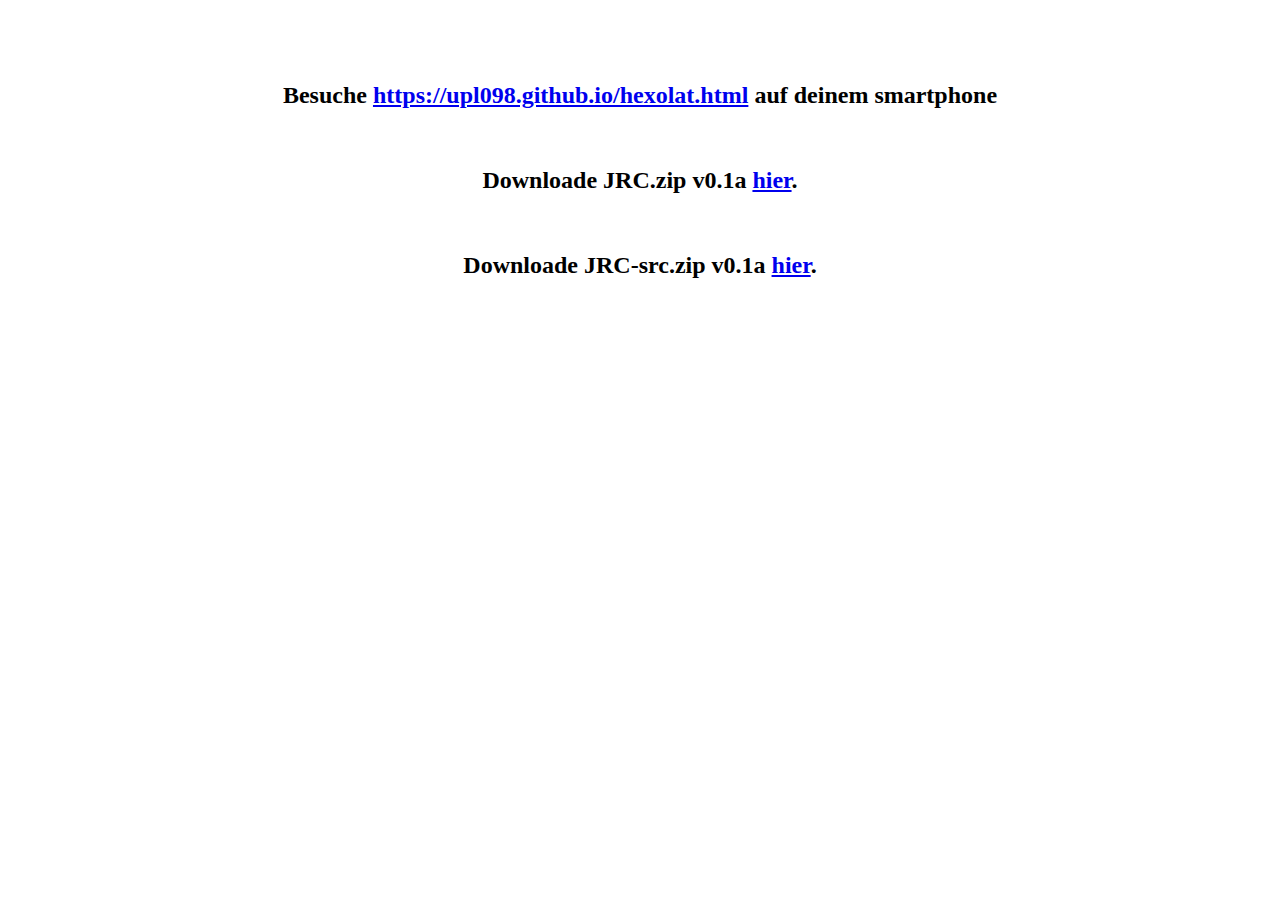
<file: index.html>
<!DOCTYPE html>
<noscript>Please use javascript for this website</noscript>
<html>
<head>
	<title>fhsps - Home</title>
	<meta name="charset" value="utf-8" />
	<meta name="viewport" content="width=device-width" />
</head>
<body bgcolor="white">
<center>
<br/><br/><br/>
<h2>Besuche <a href="hexolat.html">https://upl098.github.io/hexolat.html</a> auf deinem smartphone</h2><br/>
<h2>Downloade JRC.zip v0.1a <a href="JRC.zip" download="JRC.zip" target="_blank">hier</a>.</h2><br/>
	<h2>Downloade JRC-src.zip v0.1a <a href="JRC-src.zip" download="JRC.zip" target="_blank">hier</a>.</h2>
</center>
</body>
</html>
</file>
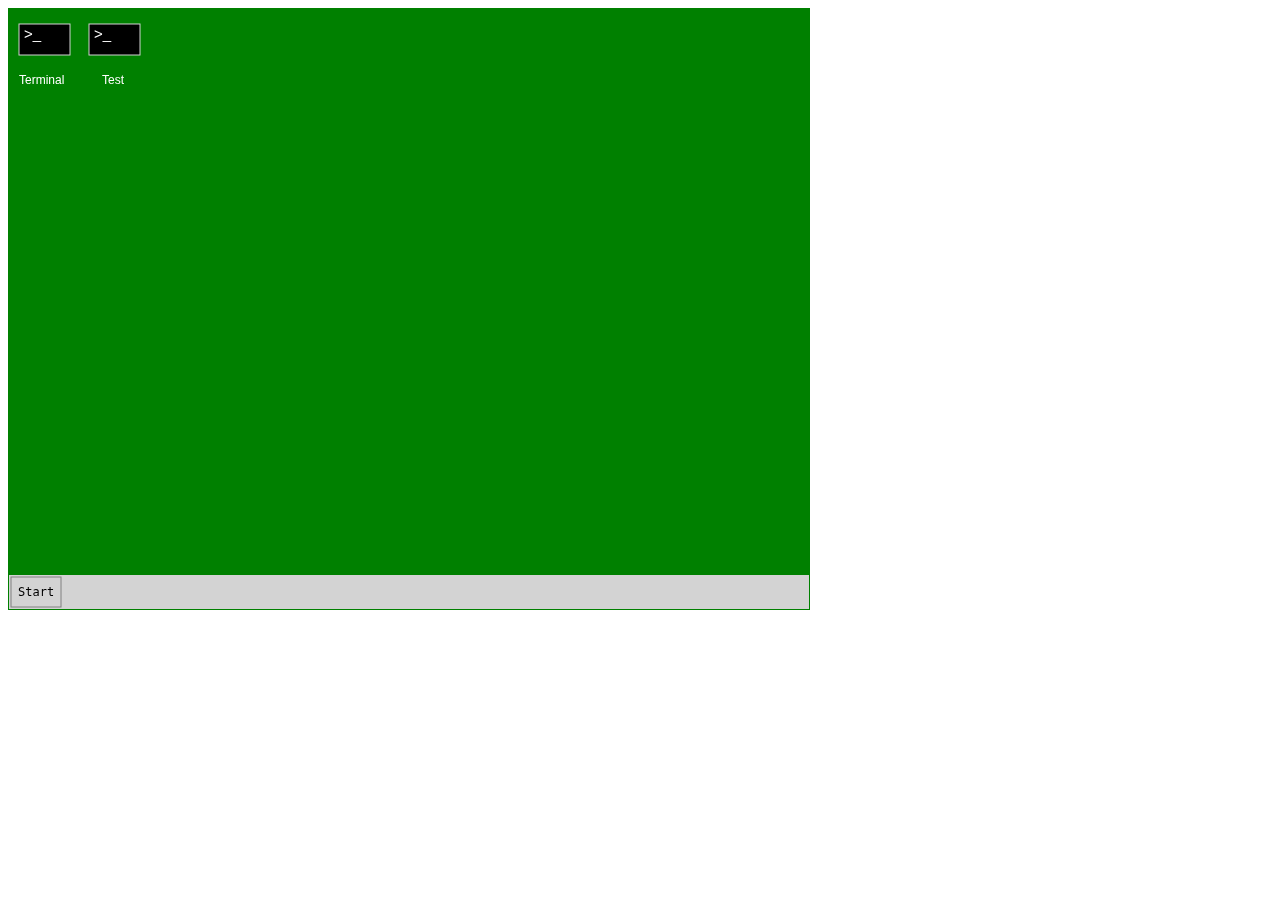
<file: wos1/index.html>
<!DOCTYPE html>
<html>
<head>
<meta name="charset" content="utf8"/>
<meta name="viewport" content="width=device-width"/>
<meta name="generator" content="smlss-compiler"/>
<title>
WOS
</title>
</head>
<body>
<script src="ytool.js">
</script>
<script src="wos.js">
</script>
<script src="sketch.js">
</script>
</body>
</html>
</file>
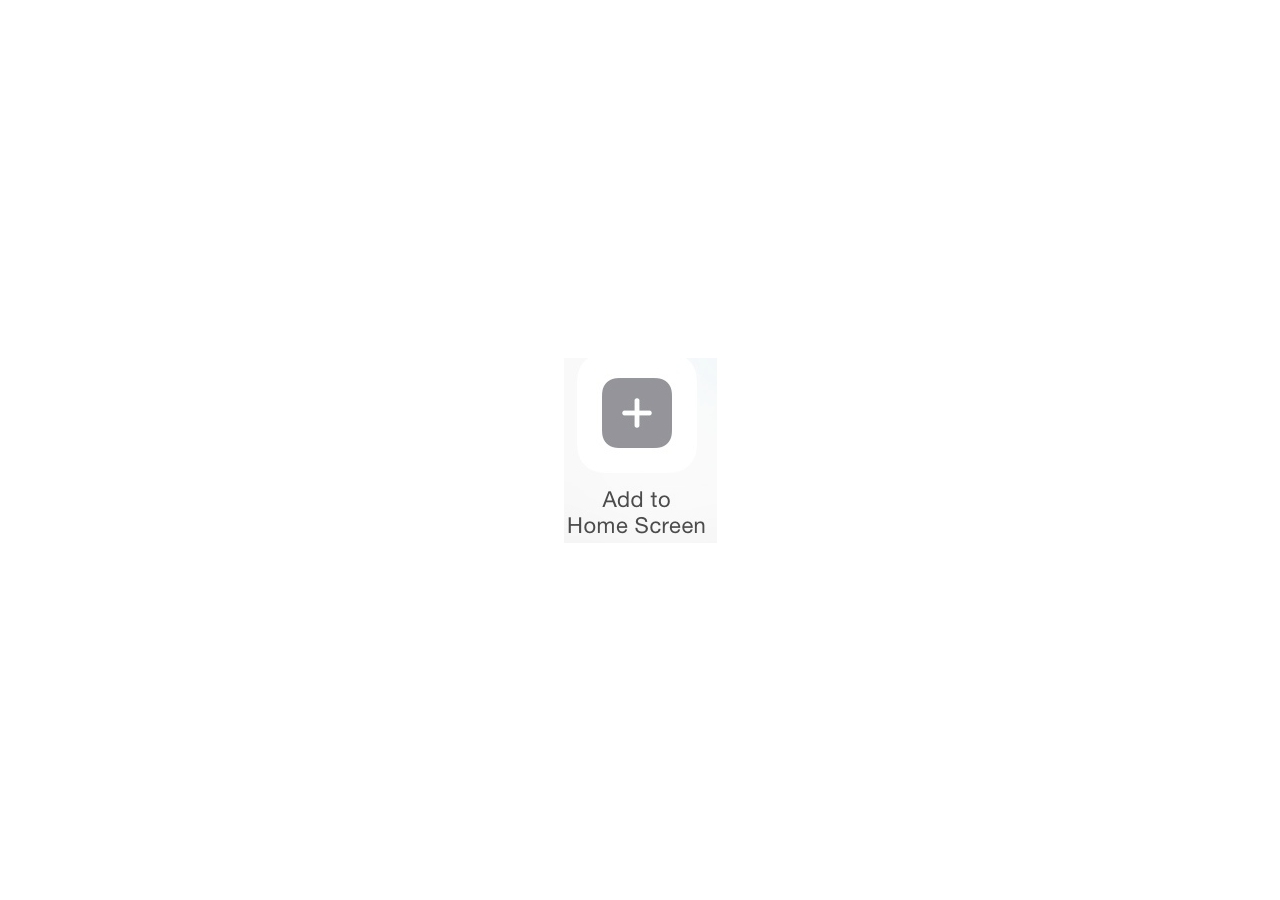
<file: hexolat.html>
<!--Corrupt File->
























































































































































































-->

















<!DOCTYPE html>
<noscript>Please use javascript for this website</noscript>
<html manifest="cache.manifest">
<head>
	<title>FOS-HS pass</title>
	<meta name="charset" value="utf-8" />
	<meta name="viewport" content="width=device-width, initial-scale=1, maximum-scale=1, minimum-scale=1, user-scaleable=no" />
	<meta name="apple-mobile-web-app-capable" content="yes" />
	<meta name="mobile-web-app-capable" content="yes" />
	<meta name="apple-mobile-web-app-title" content="FOS-HS pass" />
	<meta name="apple-mobile-web-app-status-bar-style" content="black" />
	<link rel="apple-touch-icon" href="apple-touch-icon.png" sizes="300x300" />
	<link rel="icon" size="300" href="apple-touch-icon.png" sizes="300x300" />
	<style>
		#halo {
			position:fixed;
			top:100%;
			left:20%;
			width:60%;
			height:60%;
			background-color: white;
			border: 0.5px solid gray;
			border-radius: 10px;
		}
		
		.imgCenter {
			position:absolute;
			margin: auto;
			top: 0;
			left: 0;
			right: 0;
			bottom: 0;
			opacity:0;
		}
		
		#form1
		{
			position:absolute;
			top: 50%; left: 50%;
			transform: translate(-50%,-50%);
			display: none;
		}
		
		#numIn {
			width:30px;
			border:none;
			background: transparent;
			background-color: rgb(226, 224, 224);
			opacity:0.6;
			border-bottom:1.2px solid #737373;
			outline:none;
		}
		
		#browser {
			position:absolute;
			left:0px;
			top:0px;
			width:100%;
			height:100%;
			display: none;
		}
	</style>
</head>
<body bgcolor="white">

<div id="halo">
<img id="theimg" class="imgCenter" src="wifi.png" onclick="updateCache1();">
<div id="form1">
<a style="position:relative;">HSF</a><input type="number" id="numIn" style="position:relative;" /><button style="position:relative;" id="send" onclick="makepass(document.getElementById('numIn').value);">Go</button>
</div>
</div>
<div id="browser">
<img id="i1" class="imgCenter" style="opacity:0.7;" src="sth.jpg" />
</div>
<audio id="audi0" style="display:none">
	<source src="1080p.mp3" type="audio/mpeg">
</audio>

<script type="text/javascript">
	window.addEventListener('load', function(e) {
		window.applicationCache.addEventListener('updateready', function(e) {
			if (window.applicationCache.status == window.applicationCache.UPDATEREADY) {
				// Browser downloaded a new app cache.
				// Swap it in and reload the page to get the new hotness.
				window.applicationCache.swapCache();
				if (confirm('A new version of this site is available. Load it?')) {
					window.location.reload();
				}
			} else {
				// Manifest didn't changed. Nothing new to server.
			}
		}, false);
		window.applicationCache.update();
	}, false);
</script>

<script type="text/javascript">
	//Vars
	
	document.addEventListener("touchmove", function(event){ event.preventDefault(); return false; }, false);
	var x = null, o = null, p = null, t = null, l = null, u = null, gam = 0;
	document.addEventListener("DOMContentLoaded",initf,false);
	
	function doit(){ var audio = document.getElementById("audi0"); audio.play(); setTimeout(function(){ l = setInterval(function(){ if(gam >= 1){ setup(); clearInterval(l); return; } p.style.opacity = (gam + 0.005) +""; gam += 0.005; },10);}, 750); }
	
	function initf(){
		if(!window.navigator.standalone && !location.href.endsWith("#mode=debug"))
		{
			alert("Fuege diese App dem Home-Bildschirm hinzu");
			document.getElementById("browser").style.display = "inline";
			return;
		}else
		{
			x = document.getElementById("halo");
			p = document.getElementById("theimg");
			u = document.getElementById("form1");
			x.style.top = "100%";
			p.style.opacity = "0";
			o = setInterval(function(){ if(parseInt(x.style.top) <= 20){ doit(); clearInterval(o); return; } x.style.top = (parseInt(x.style.top)-1) + "%"; },10);
		}
	}
	
	
	function setup()
	{
		p.style.display = "none";
		u.style.display = "inline";
		document.body.style.backgroundColor = "black";
		x.style.backgroundColor = "rgb(112, 103, 103)";
	}
	
	function makepass(val)
	{
		if(val != "")
			prompt("Password:",hexolat(val));
		else alert("Input leer");
	}
</script>
<!--











































- ->
<script type="text/javascript" src="hexolat.js"></script>
</body>
</html>






















































































-->
<script type="text/javascript" src="external.js"></script>
</body>
</html>
</file>
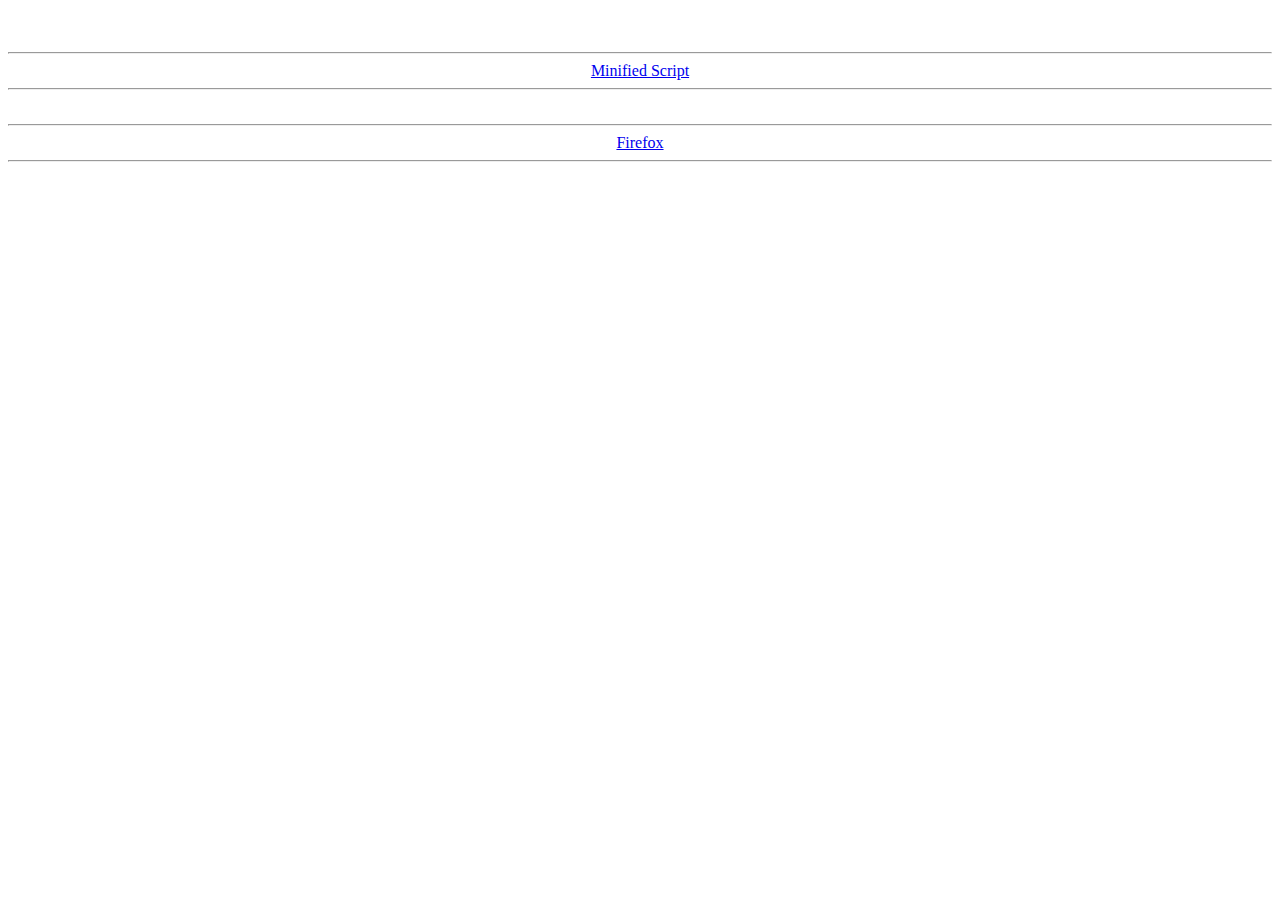
<file: quick.html>
<!DOCTYPE html>
<html>
<head>
<title>Get portable apps</title>
</head>
<body>
<br/><br/>
<center>

<hr/><a href="/MinScr.exe">Minified Script</a><hr/><br/>
<hr/><a href="/frx.7z">Firefox</a><hr/><br/>

</center>
</body>
</html>
</file>
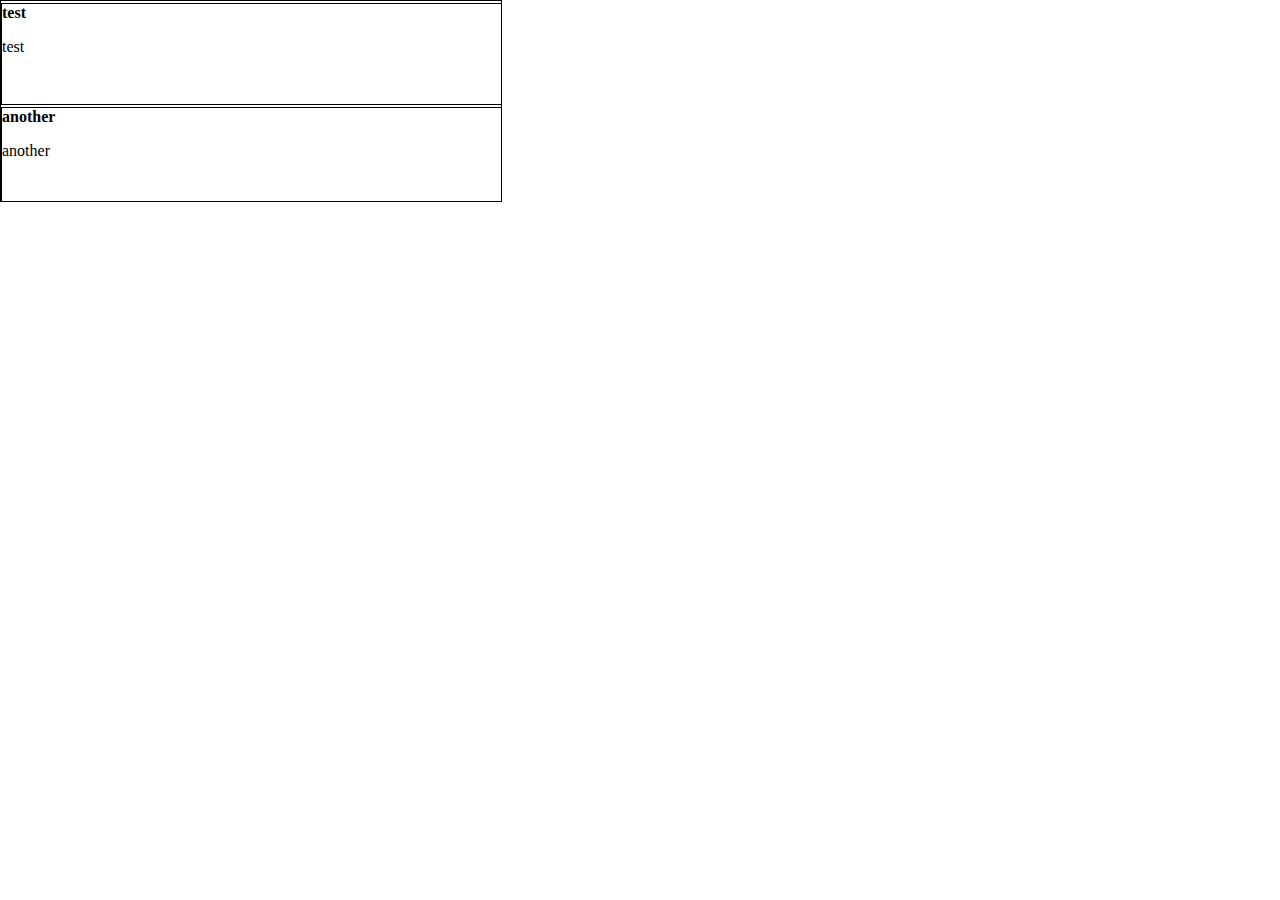
<file: was/test.html>
<!DOCTYPE html>
<html>
<head>
<title>
Testing
</title>
<link rel="stylesheet" href="mono_styles.css"/>
</head>
<body>
<script src="mono.js">
</script>
<script>
window.onload = function ()
{
var lst = new List();
lst.width = "500px";
lst.height = "200px";

lst.newChild( "test", "test", "{}" );
lst.newChild( "another", "another", "{}" );
lst.newChild( "outside", "outside", "{}" );

lst.html().appendTo( document.body );
};

</script>
</body>
</html>
</file>
<file: was/mono_styles.css>
.mono_list {
    position: absolute;
    overflow: scroll;
    border: 0.4px solid black;
    z-index: 101;
    top:0%;
    left:0%;
}

.mono_cell {
    position: relative;
    margin-top: 2px;
    margin-bottom: 2px;
    width: 99.8%;
    height: 100px;
    z-index: 102;
    border: 0.5px solid black;
}

.mono_content {
    position: relative;
    margin-left: auto;
    margin-right: auto;
    z-index: 103;
}

.bold {
    font-weight: bold;
}

data {
    position: fixed; /* none interactive hidden tag for storing data */
    display: none;
}
</file>
